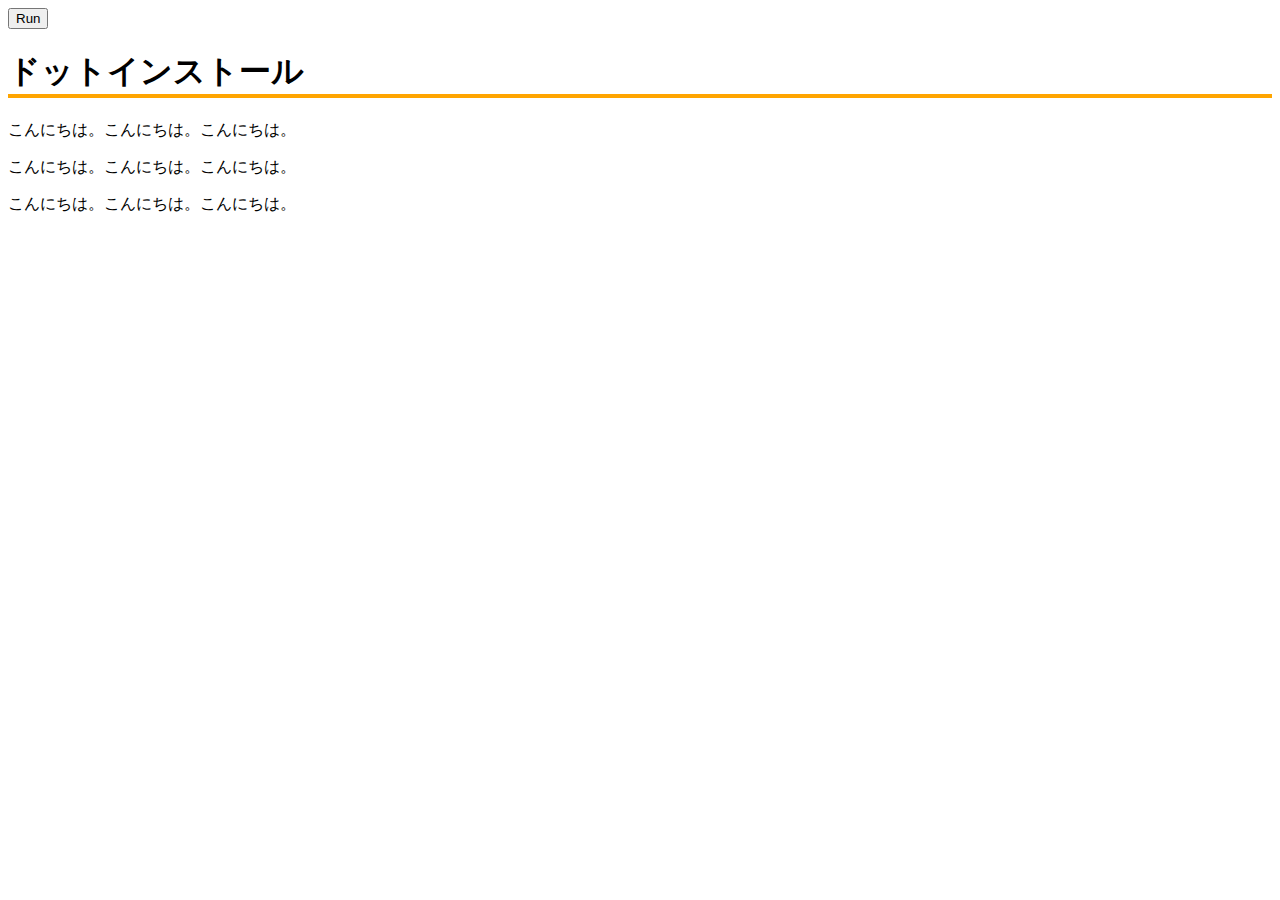
<file: JavaScript_DOM/index.html>
<!DOCTYPE html>
<html lang="ja">
<head>
  <meta charset="UTF-8">
  <title>JavaScript Basics</title>
  <style>
    .my-color {
      color: red;
      background-color: skyblue;
    }
    .my-border {
      border-bottom: 4px solid orange;
    }
  </style>
</head>
<body>
<button>Run</button>

  <h1 id="target" title="見出しです！" class="my-border">ドットインストール</h1>
  <p>こんにちは。こんにちは。こんにちは。</p>
  <p>こんにちは。こんにちは。こんにちは。</p>
  <p>こんにちは。こんにちは。こんにちは。</p>

  <script src="js/main.js"></script>
</body>
</html>
</file>
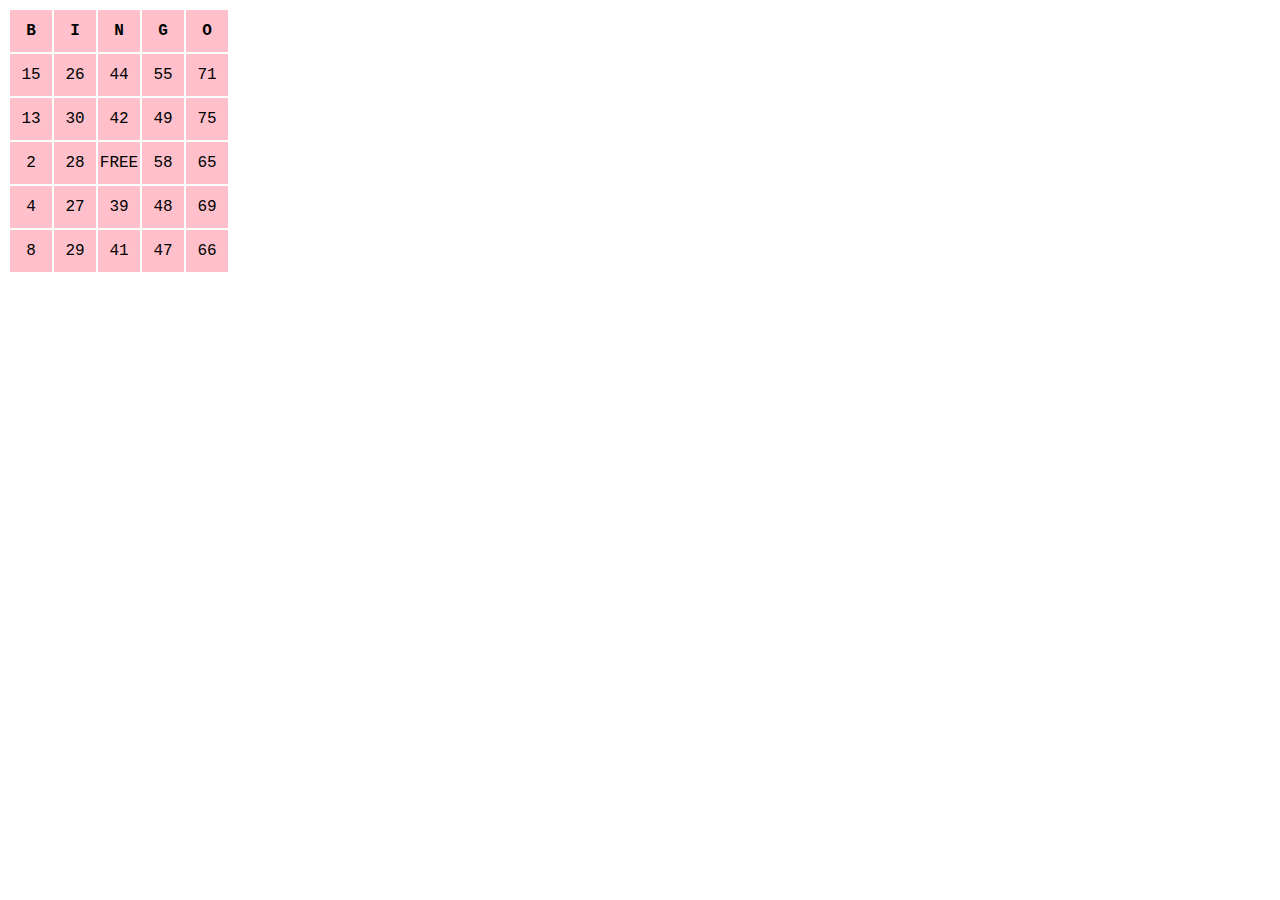
<file: MyBingo/index.html>
<!DOCTYPE html>
<html lang="ja">
<head>
  <meta charset="UTF-8">
  <meta http-equiv="X-UA-Compatible" content="IE=edge">
  <meta name="viewport" content="width=device-width, initial-scale=1.0">
  <link rel="stylesheet" href="css/style.css">
  <title>Bingo</title>
</head>
<body>
  <table>
    <thead>
      <tr>
        <th>B</th><th>I</th><th>N</th><th>G</th><th>O</th>
      </tr>
    </thead>
    <tbody>

    </tbody>
  </table>
  
  <script src="js/main.js"></script>
</body>
</html>
</file>
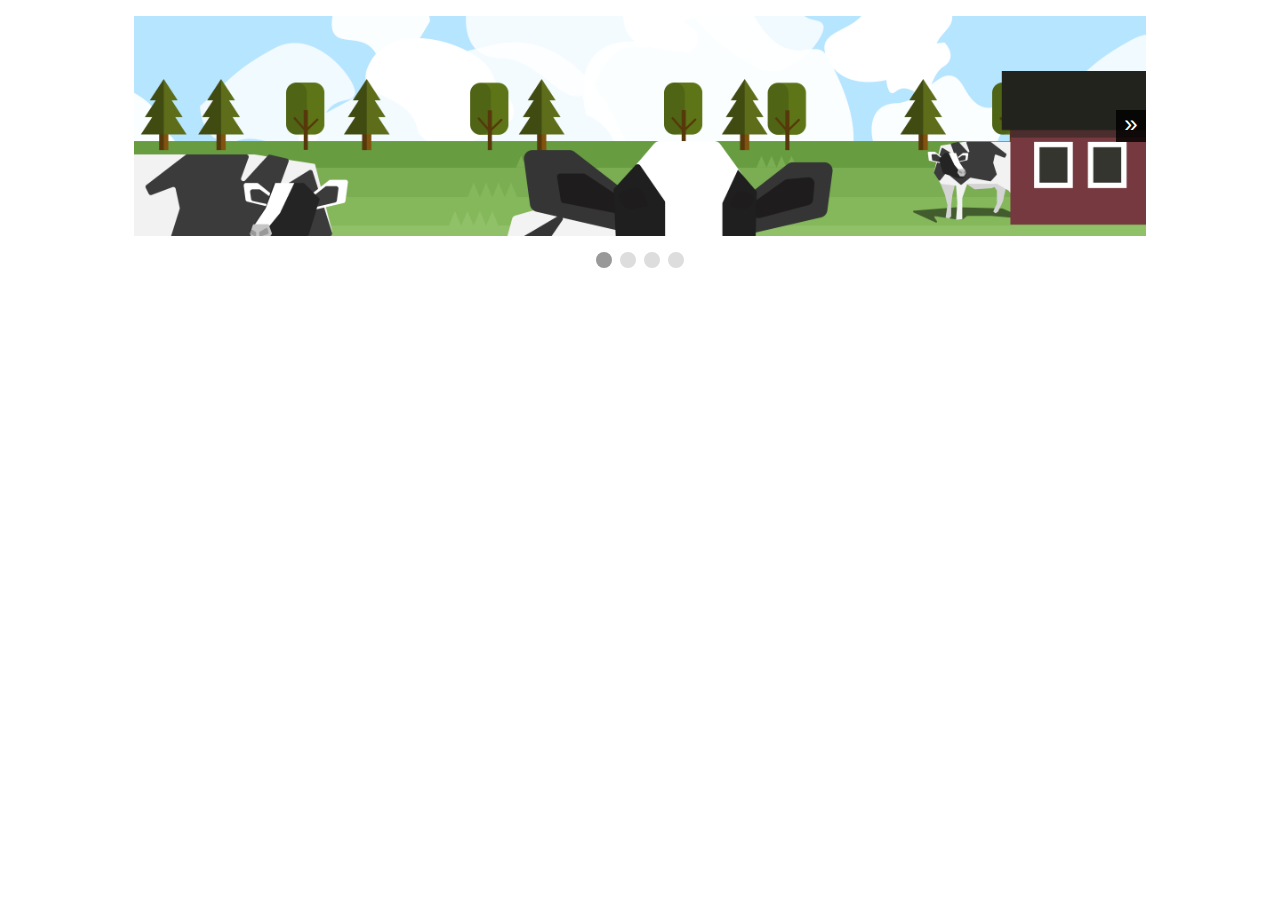
<file: MyCarousel/index.html>
<!DOCTYPE html>
<html lang="ja">
<head>
  <meta charset="UTF-8">
  <meta http-equiv="X-UA-Compatible" content="IE=edge">
  <meta name="viewport" content="width=device-width, initial-scale=1.0">
  <title>My Carousel</title>
  <link rel="stylesheet" href="css/style.css">
</head>
<body>
  <section class="carousel">
    <div class="container">
      <ul>
        <li><img src="img/pic1.png"></li>
        <li><img src="img/pic2.png"></li>
        <li><img src="img/pic3.png"></li>
        <li><img src="img/pic4.png"></li>

      </ul>
  
      <button id="prev">&laquo;</button>
      <button id="next">&raquo;</button>
    </div>
  
    <nav>
    </nav>
  </section>

  <script src="js/main.js"></script>
</body>
</html>
</file>
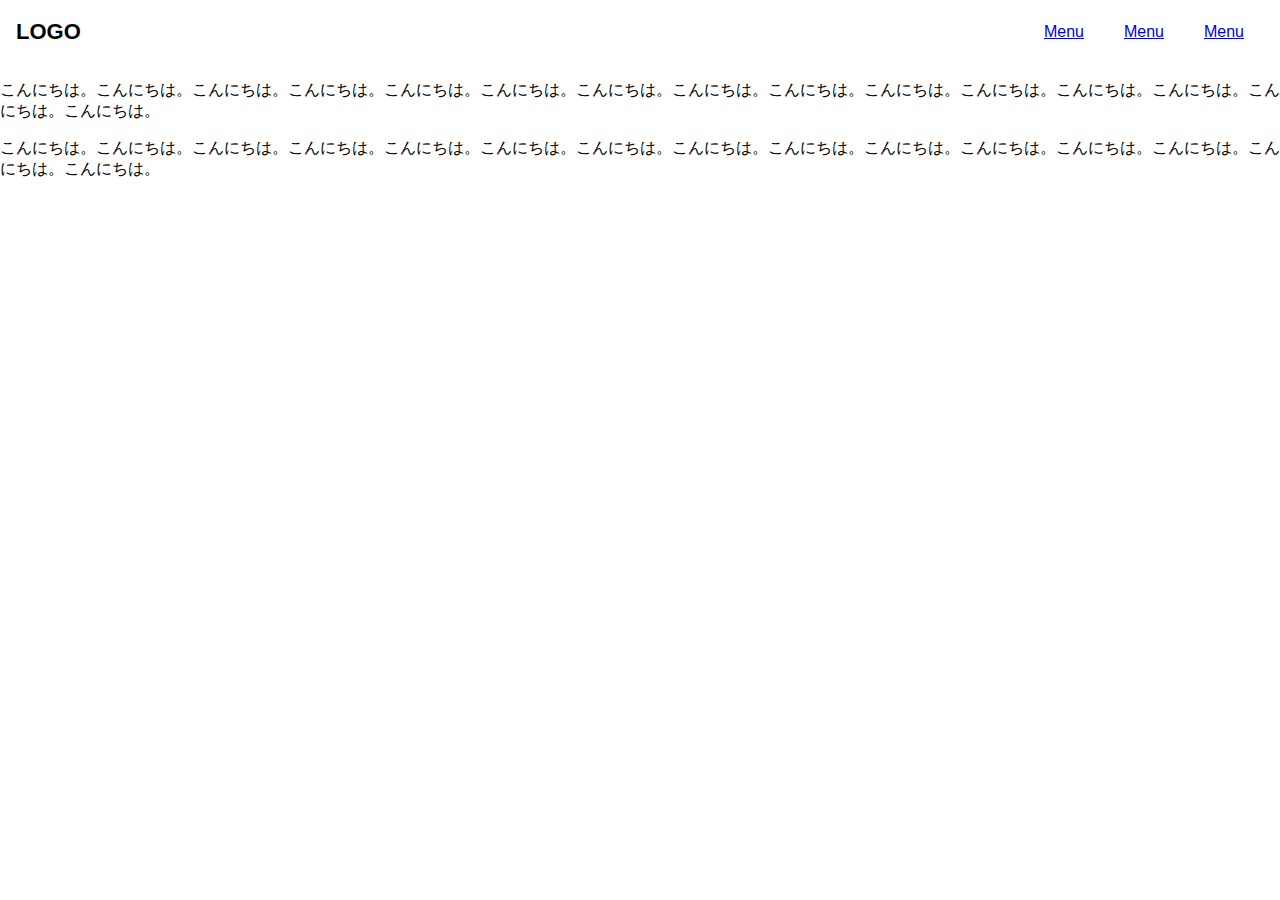
<file: MyhamburgerMenu/index.html>
<!DOCTYPE html>
<html lang="ja">
<head>
  <meta charset="UTF-8">
  <meta name="viewport" content="width=device-width, initial-scale=1.0">
  <title>My Site</title>
  <link 
    href="https://fonts.googleapis.com/icon?family=Material+Icons"
    rel="stylesheet">
  <link rel="stylesheet" href="css/style.css">
</head>
<body>
  <header>
    <div class="logo">
      <h1>LOGO</h1>
    </div>

    <div class="pc-menu">
      <nav>
        <ul>
          <li><a href="#">Menu</a></li>
          <li><a href="#">Menu</a></li>
          <li><a href="#">Menu</a></li>
        </ul>
      </nav>
    </div>

    <div class="sp-menu">
      <span class="material-icons" id="open">menu</span>
    </div>
  </header>

  <div class="overlay">
    <span class="material-icons" id="close">close</span>
    <nav>
      <ul>
        <li><a href="#">Menu</a></li>
        <li><a href="#">Menu</a></li>
        <li><a href="#">Menu</a></li>
      </ul>
    </nav>
  </div>

  <script src="js/main.js"></script>
</body>
  <main>
    <p>こんにちは。こんにちは。こんにちは。こんにちは。こんにちは。こんにちは。こんにちは。こんにちは。こんにちは。こんにちは。こんにちは。こんにちは。こんにちは。こんにちは。こんにちは。</p>
    <p>こんにちは。こんにちは。こんにちは。こんにちは。こんにちは。こんにちは。こんにちは。こんにちは。こんにちは。こんにちは。こんにちは。こんにちは。こんにちは。こんにちは。こんにちは。</p>
  </main>

</html>
</file>
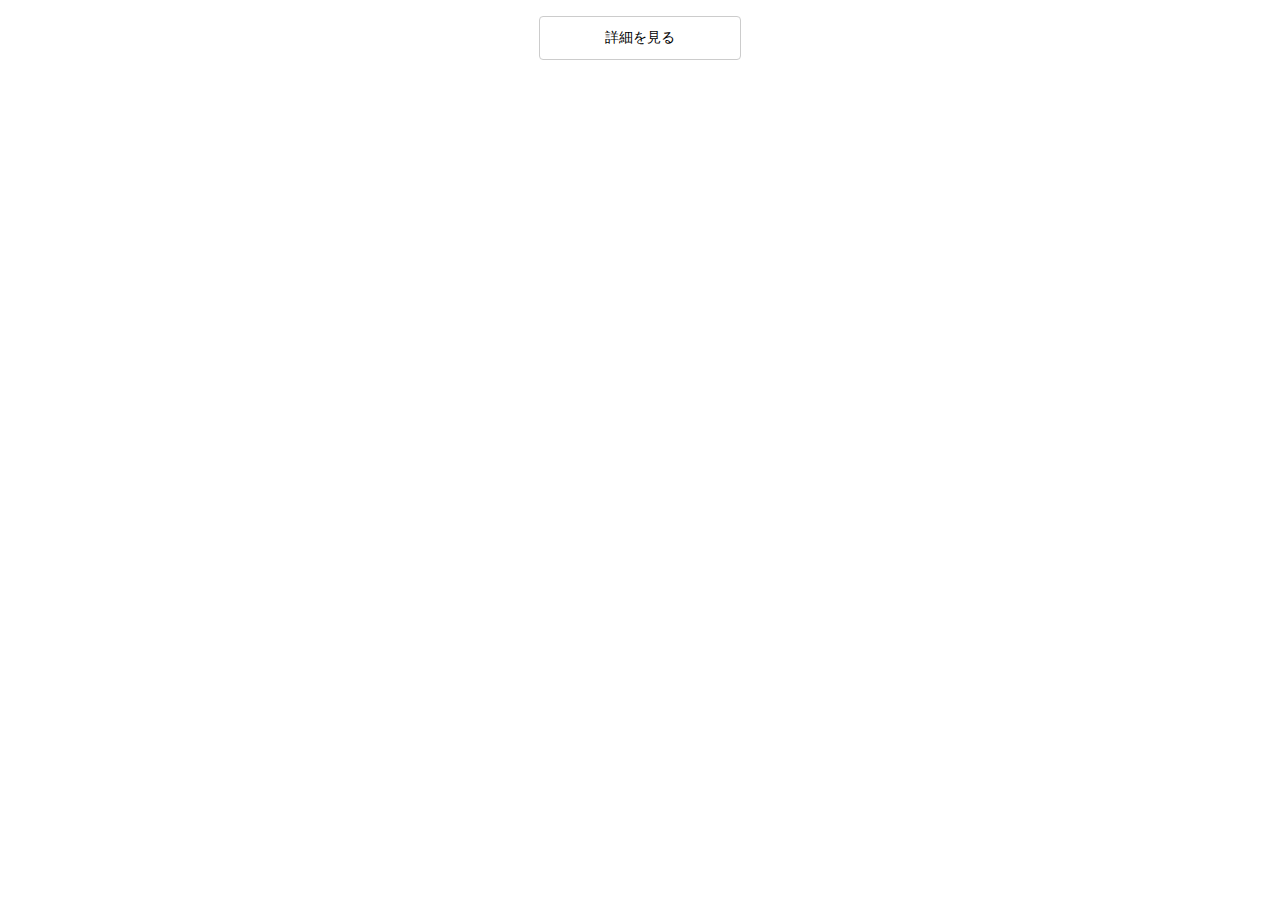
<file: MyModalWindow/index.html>
<!DOCTYPE html>
<html lang="ja">
<head>
  <meta charset="UTF-8">
  <title>Modal Window</title>
  <link rel="stylesheet" href="css/style.css">
</head>
<body>
  <div id="open">   
    <!-- //① -->
    詳細を見る
  </div>

  <div id="mask" class="hidden"></div>
  
  <section id="modal" class="hidden">   
    <!-- //② -->
    <p>こんにちは。こんにちは。こんにちは。こんにちは。こんにちは。こんにちは。こんにちは。こんにちは。こんにちは。こんにちは。</p>
    <div id="close">
      閉じる
    </div>
  </section>
  <!-- //①と②の順番が逆の時、表示がおかしくなる -->
  <!-- //maskより、modalを上にする必要があるので、z-indexを使う -->
  
  <script src="js.main/js"></script>
</body>
</html>
</file>
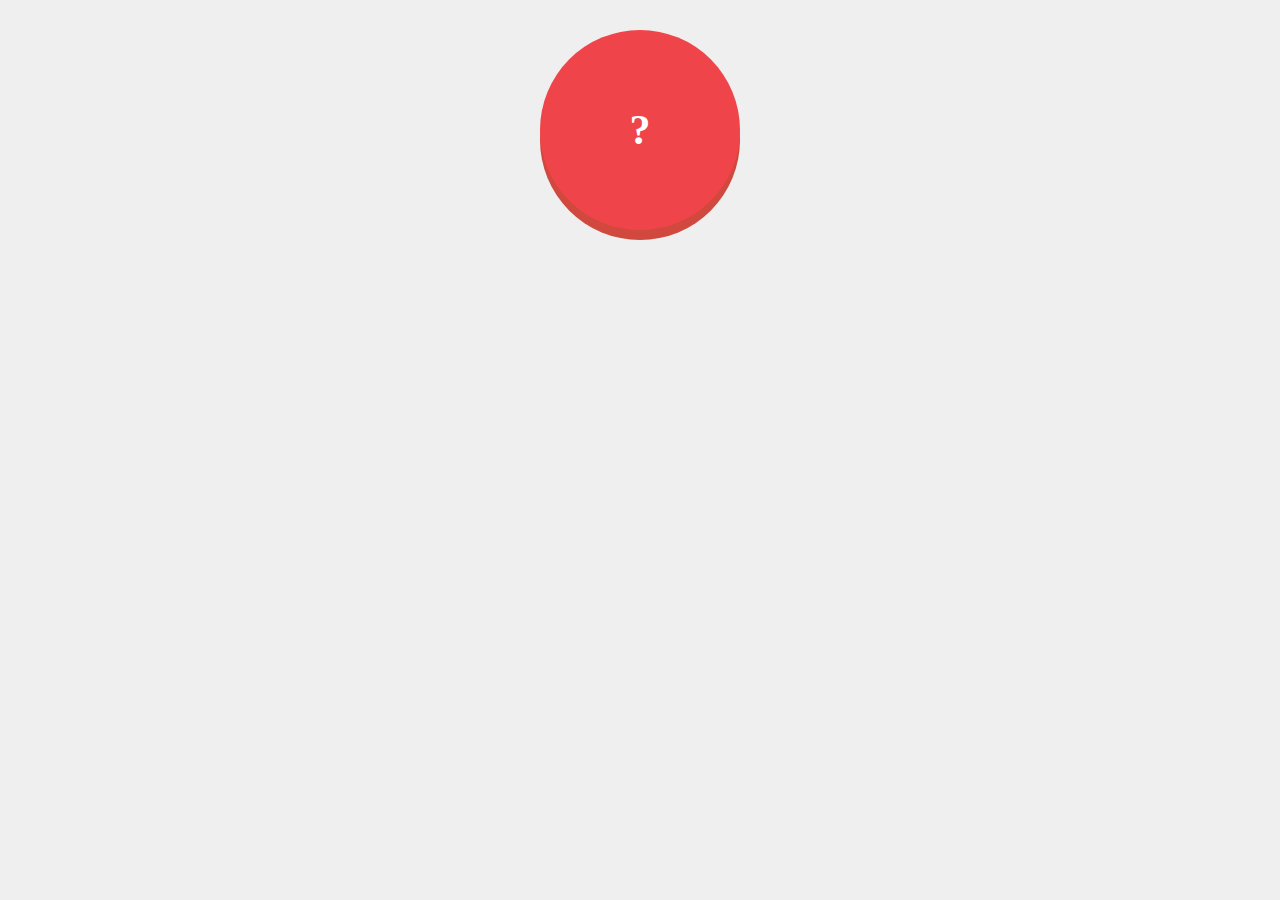
<file: Myomikuji/index.html>
<!DOCTYPE html>
<html lang="ja">
<head>
  <meta charset="UTF-8">
  <title>おみくじ</title>
  <link rel="stylesheet" href="css/style.css">
</head>
<body>
  <div id="btn">?</div>
  
  <script src="js/main.js"></script>
</body>
</html>
</file>
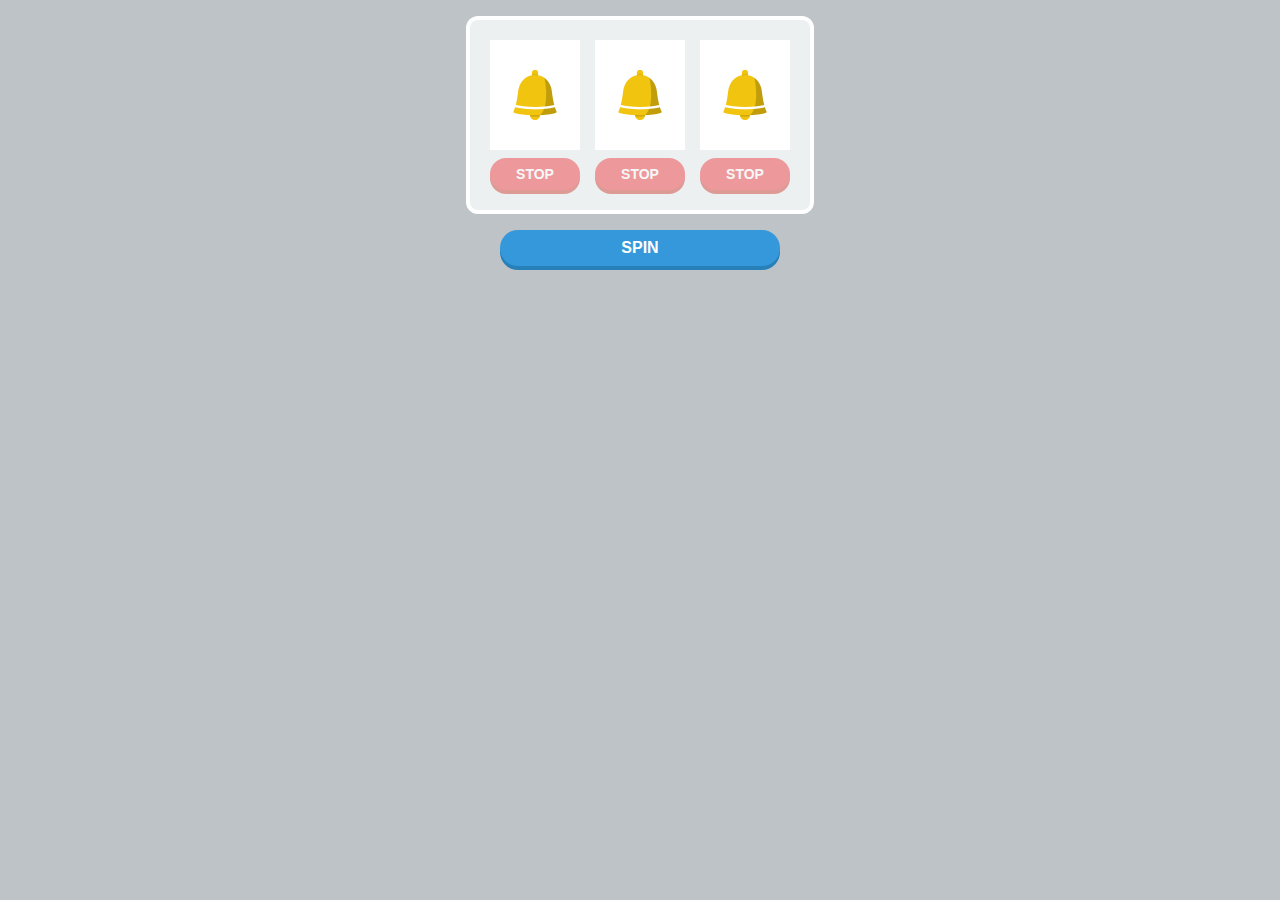
<file: MySlotMachine/index.html>
<!DOCTYPE html>
<html lang="ja">
<head>
  <meta charset="UTF-8">
  <title>Slot Machine</title>

  <link rel="stylesheet" href="css/style.css">
</head>
<body>
  <main>
    <!-- JavaScriptで生成する -->
    <!-- <section class="panel">
      <img src="img/seven.png" alt="スロット画像">
      <div class="stop">STOP</div>
    </section>
    <section class="panel">
      <img src="img/seven.png" alt="スロット画像">
      <div class="stop">STOP</div>
    </section>
    <section class="panel">
      <img src="img/seven.png" alt="スロット画像">
      <div class="stop">STOP</div>
    </section> -->
  </main>

  <div id="spin">SPIN</div>

  <script src="js/main.js"></script>
</body>
</html>
</file>
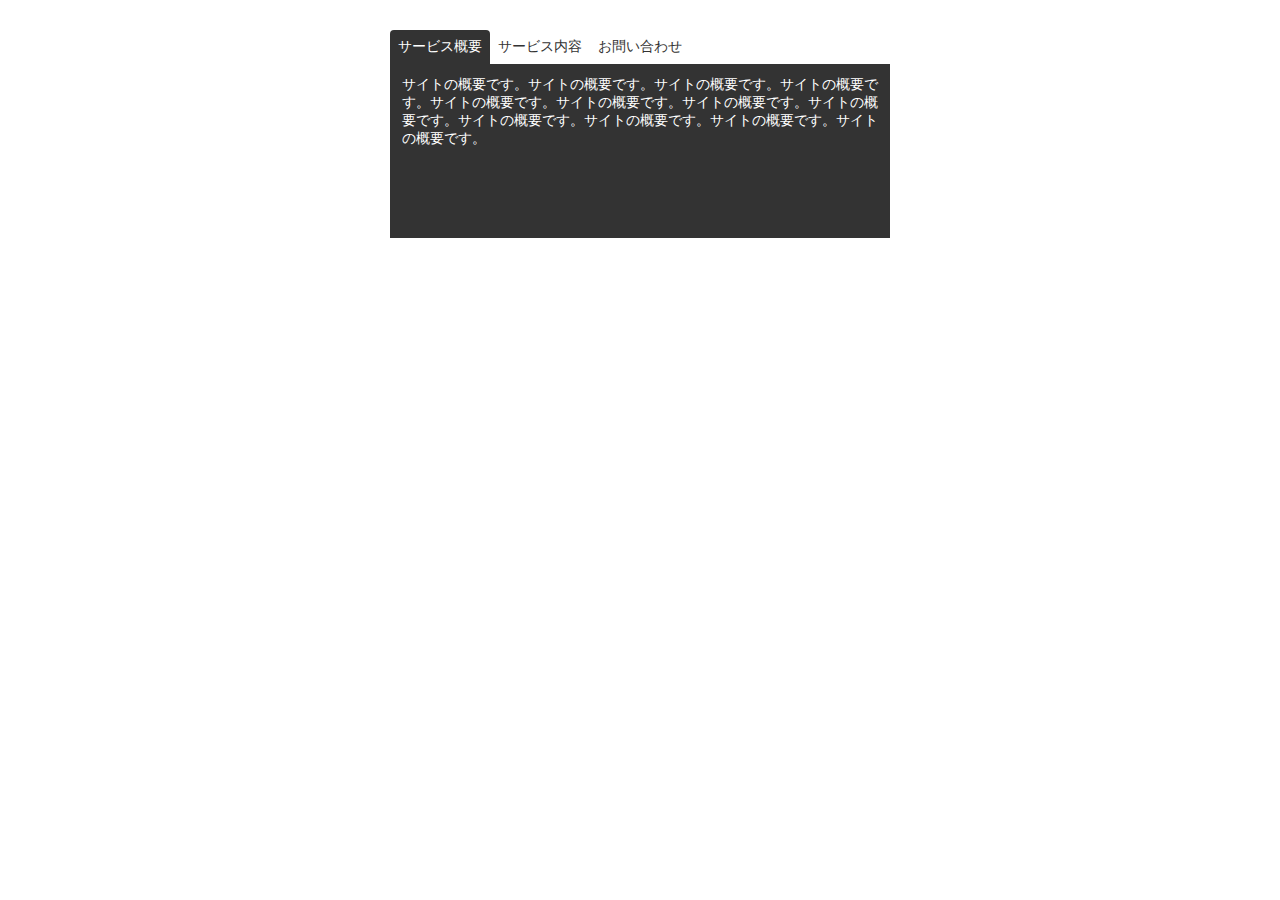
<file: MyTabMenu/index.html>
<!DOCTYPE html>
<html lang="ja">
<head>
  <meta charset="UTF-8">
  <title>Tab Menu</title>
  <link rel="stylesheet" href="css/style.css">
</head>
<body>
  <div class="container">
    <ul class="menu">
      <li><a href="#" class="active" data-id="about">サービス概要</a></li>
      <li><a href="#" data-id="service">サービス内容</a></li>
      <li><a href="#" data-id="contact">お問い合わせ</a></li>
    </ul>

    <section class="content active" id="about">
      サイトの概要です。サイトの概要です。サイトの概要です。サイトの概要です。サイトの概要です。サイトの概要です。サイトの概要です。サイトの概要です。サイトの概要です。サイトの概要です。サイトの概要です。サイトの概要です。
    </section>

    <section class="content" id="service">
      サービス内容。サービス内容。サービス内容。サービス内容。サービス内容。サービス内容。サービス内容。サービス内容。サービス内容。サービス内容。サービス内容。サービス内容。
    </section>

    <section class="content" id="contact">
      お問い合わせ。お問い合わせ。お問い合わせ。お問い合わせ。お問い合わせ。お問い合わせ。お問い合わせ。お問い合わせ。お問い合わせ。お問い合わせ。お問い合わせ。お問い合わせ。  
    </section>
  </div>
  
  <script src="js/main.js"></script>
</body>
</html>
</file>
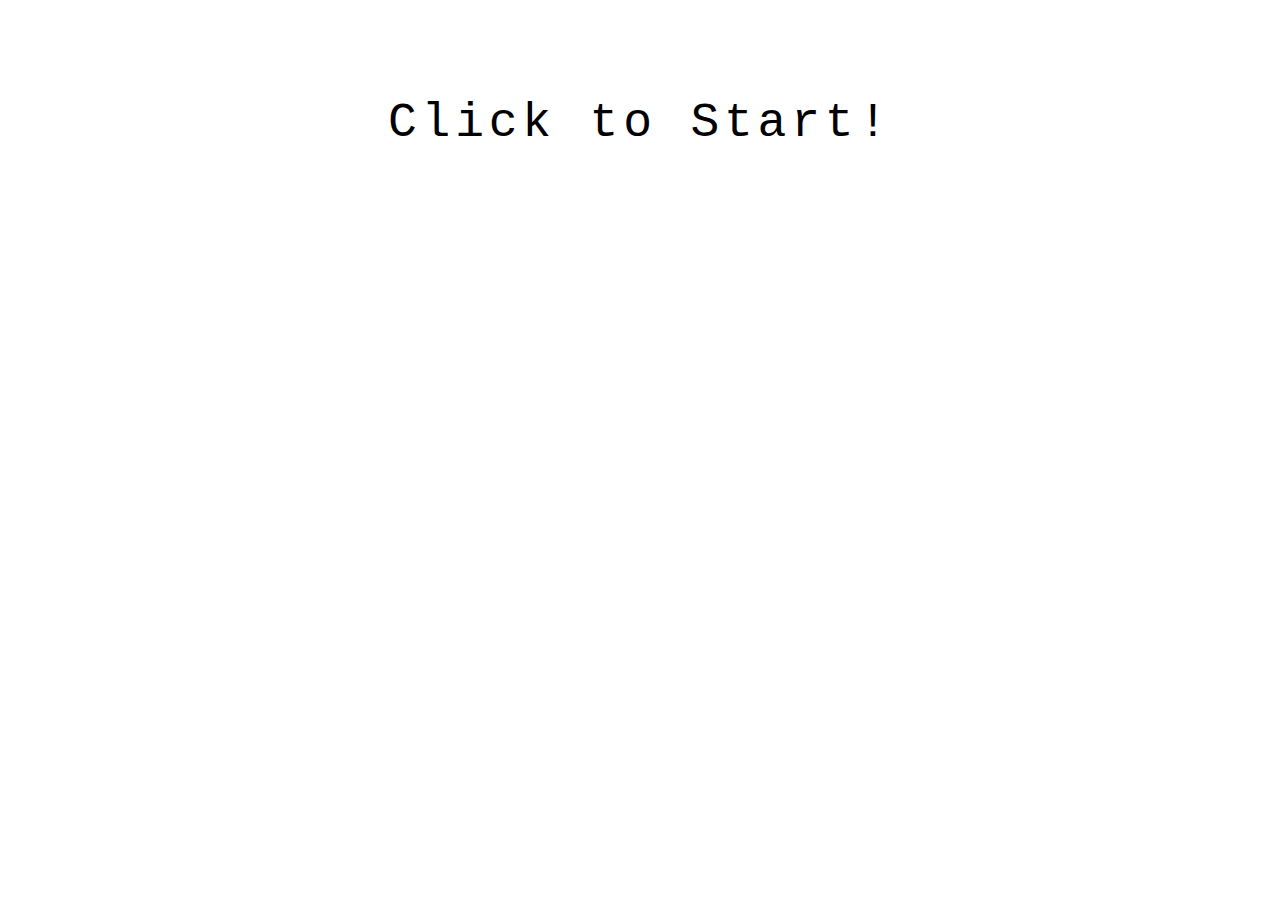
<file: MyTypingGame/index.html>
<!DOCTYPE html>
<html lang="ja">
<head>
  <meta charset="UTF-8">
  <title>MyTypingGame</title>
  <link rel="stylesheet" href="css/style.css">
</head>
<body>
  <p id="target">Click to Start!</p>
  <p id="result"></p>

  <script src="js/main.js"></script>
</body>
</html>
</file>
<file: MyBingo/css/style.css>
body {
  font-family: 'Courier New' , monospace; 
}

th, td {
  background: pink;
  width: 40px;
  height: 40px;
  text-align: center;
  line-height: 40px;
}
</file>
<file: MyCarousel/css/style.css>
.carousel {
  width: 80%;
  margin: 16px auto;
}

.container {
  width: 100%;
  height: 220px;
  overflow: hidden;   /* overflow 「要素のボックスからはみ出た部分をどう扱うか」*/
  /* outline: 8px solid red; */
  position: relative;
}

ul {
  list-style: none;
  margin: 0;
  padding: 0;
  height: 100%;
  display: flex;
  transition: transform .3s;
}

li {
  height: 100%;
  min-width: 100%;    /* 最低でも親要素の100%の幅になるように設定(領域内で要素が3分割されるのを防ぐ) */
}

li img {
  width: 100%;
  height: 100%; /* 高さに%を指定する時には、親要素にも高さを指定する必要がある */
  object-fit: cover;
}

#prev,
#next {
  position: absolute;
  top: 50%;   /* 自分の外側の要素の上から、その自分の『外側の要素の高さ』の50%の位置に自分の要素の上（top）を配置してね */
  transform: translateY(-50%);    /* 自分の要素に対して『自分要素の高さ』の50%だけ上に配置してね */
  border: none;
  background: rgba(0,0,0, .8);
  color: #fff;
  font-size: 24px;
  padding: 0 8px 4px;
  cursor: pointer;
}

#prev:hover,
#next:hover {
  opacity: .8;
}

#prev {
  left: 0;
}

#next {
  right: 0;
}

.hidden {
  display: none;
}

nav {
  margin-top: 16px;
  text-align: center;
}

nav button + button {
  margin-left: 8px;
}

nav button {
  border: none;
  width: 16px;
  height: 16px;
  background: #ddd;
  border-radius: 50%;
  cursor: pointer;
}

nav .current {
  background: #999;
}
</file>
<file: MyhamburgerMenu/css/style.css>
body {
  margin: 0;
  font-family: Verdana, sans-serif;
}

header {
  display: flex;
  padding: 0 16px;
}

header h1 {
  margin: 0;
  font-size: 22px;
  line-height: 64px;
}

.sp-menu {
  margin-left: auto;
}
.sp-menu #open {
  font-size: 32px;
  line-height: 64px;
  cursor: pointer;
}

.sp-menu #open.hide {
  display: none;
}

main {
  padding: 0;
}

.overlay {
  position: fixed;
  top: 0;
  bottom: 0;
  left: 0;
  right: 0;
  background: rgba(255, 255, 255, 0.95);
  text-align: center;
  padding: 64px;
  opacity: 0;   /* overlayは最初に非表示だから透明にしておく*/
  pointer-events: none;   /* 透明にしても要素はクリックできるから、 pointer-events: noneで要素をクリック出来ないように設定する*/
  transition: opacity .6s;    /* フワッとアニメーションさせるため */
}

.overlay.show {   /* jsでopenをクリックしたら表示される仕組み */
  opacity: 1;
  pointer-events: auto;   /* pointerイベントを元に戻してあげる必要がある */
}

.overlay #close {
  position: absolute;
  top: 16px;
  right: 16px;
  font-size: 32px;
  cursor: pointer;
}

.overlay ul {
  list-style-type: none;
  margin: 0;
  padding: 0;
}

.overlay li {
  margin-top: 24px;
  opacity: 0;
  transform: translateY(16px);
  transition: opacity .3s, transform .3s;
}

.overlay.show li {
  opacity: 1;
  transform: none;
}

.overlay.show li:nth-child(1) {
  transition-delay: .1s;
}

.overlay.show li:nth-child(2) {
  transition-delay: .2s;
}

.overlay.show li:nth-child(3) {
  transition-delay: .3s;
}

.pc-menu {
  display: none;
}

@media (min-width: 600px) {
  .pc-menu {
    display: block;
    margin-left: auto;
  }

  .pc-menu ul {
    list-style-type:none;
    margin: 0;
    padding: 0;
    display: flex;
  }

  .pc-menu a {
    display: block;
    width: 80px;
    line-height: 64px;
    text-align: center;
  }

  .pc-menu a:hover {
    background: #f2f2f2;
  }

  .sp-menu {
    display: none;
  }
}
</file>
<file: MyModalWindow/css/style.css>
body {
  font-size: 14px;
}

#open, #close {
  cursor: pointer;
  width: 200px;
  border: 1px solid #ccc;
  border-radius: 4px;
  text-align: center;
  padding: 12px 0;
  margin: 16px auto 0;
}

#mask {
  background: rgba(0, 0, 0, 0.4);
  position: fixed;
  top: 0;
  bottom: 0;
  right: 0;
  left: 0;
  z-index: 1;
}
#modal {
  background: #fff;
  width: 300px;
  padding: 20px;
  border-radius: 4px;
  position: absolute;
  top: 40px;
  left: 0;
  right: 0;
  margin: 0 auto;
  transition: transform 0.4s;   
  /* //上からゆっくり降りてくる */
  z-index: 2;
}

#modal > p {
  margin: 0 0 20px;
}

#mask.hidden {
  display: none;

}

#modal.hidden {
  transform: translate(0, -500px);
}
</file>
<file: Myomikuji/css/style.css>
body {
  background: #efefef;
}

#btn {
  width: 200px;
  height: 200px;
  background: #ef454a;
  border-radius: 50%;
  margin: 30px auto;
  text-align: center;
  line-height: 200px;
  color: #fff;
  font-weight: bold;
  font-size: 42px;
  /* border: 2px solid blue; */
  cursor: pointer;
  box-shadow: 0 10px 0 #d1483e;
  user-select: none;    /* btnをクリックしすぎると青くなることを防ぐ */
}

#btn:hover {
  opacity: .9;
}

#btn:active {   /* activeはbtnが押されたときに発動するメソッド */
  box-shadow: 0 5px 0 #d1483e;
  margin-top: 35px;
}
</file>
<file: MySlotMachine/css/style.css>
body {
  background: #bdc3c7;
  font-size: 16px;
  font-weight: bold;
  font-family: Arial, sans-serif;
}

main {
  width: 300px;
  background: #ecf0f1;
  padding: 20px;
  border: 4px solid #fff;
  border-radius: 12px;
  margin: 16px auto;
  display: flex;
  justify-content: space-between;
}

.panel img {
  width: 90px;
  height: 110px;
  margin-bottom: 4px;
}

.stop {
  cursor: pointer;
  width: 90px;
  height: 32px;
  background: #ef454a;
  box-shadow: 0 4px 0 #d1483e;
  border-radius: 16px;
  line-height: 32px;
  text-align: center;
  font-size: 14px;
  color: #fff;
  user-select: none;    /*ボタンを連打してもテキストが選択されなくなる*/
}

#spin {
  cursor: pointer;
  width: 280px;
  height: 36px;
  background: #3498db;
  box-shadow: 0 4px 0 #2880b9;
  border-radius: 18px;
  line-height: 36px;
  text-align: center;
  color: #fff;
  user-select: none;    /*ボタンを連打してもテキストが選択されなくなる*/
  margin: 0 auto;
}

.unmatched {
  opacity: .5;
}

.inactive {
  opacity: .5;
}
</file>
<file: MyTabMenu/css/style.css>
body {
  font-size: 14px;
}

.container {
  margin: 30px auto;
  width: 500px;
}

.menu {
  list-style: none;
  padding: 0;
  margin: 0;
  display: flex;
}

.menu li a{
  display: inline-block;
  width: 100px;
  text-align: center;
  padding: 8px 0;
  color: #333;
  text-decoration: none;
  border-radius: 4px 4px 0 0;
}

.menu li a.active {
  background: #333;
  color: #fff;
}

.menu li a:not(.active):hover {   /* a要素のactiveではないものにhoverした時 */
  opacity: .5;
  transition: opacity .4s;
}

.content.active {
  background: #333;
  color: #fff;
  min-height: 150px;
  padding: 12px;
  display: block;  /* activeとなっている部分だけ表示させる */
}

.content {
  display: none;
}
</file>
<file: MyTypingGame/css/style.css>
body {
  padding-top: 40px;
  font-family: 'Courier New' , monospace;
  text-align: center;
}

#target {
  font-size: 48px;
  letter-spacing: .1em;
}
</file>
